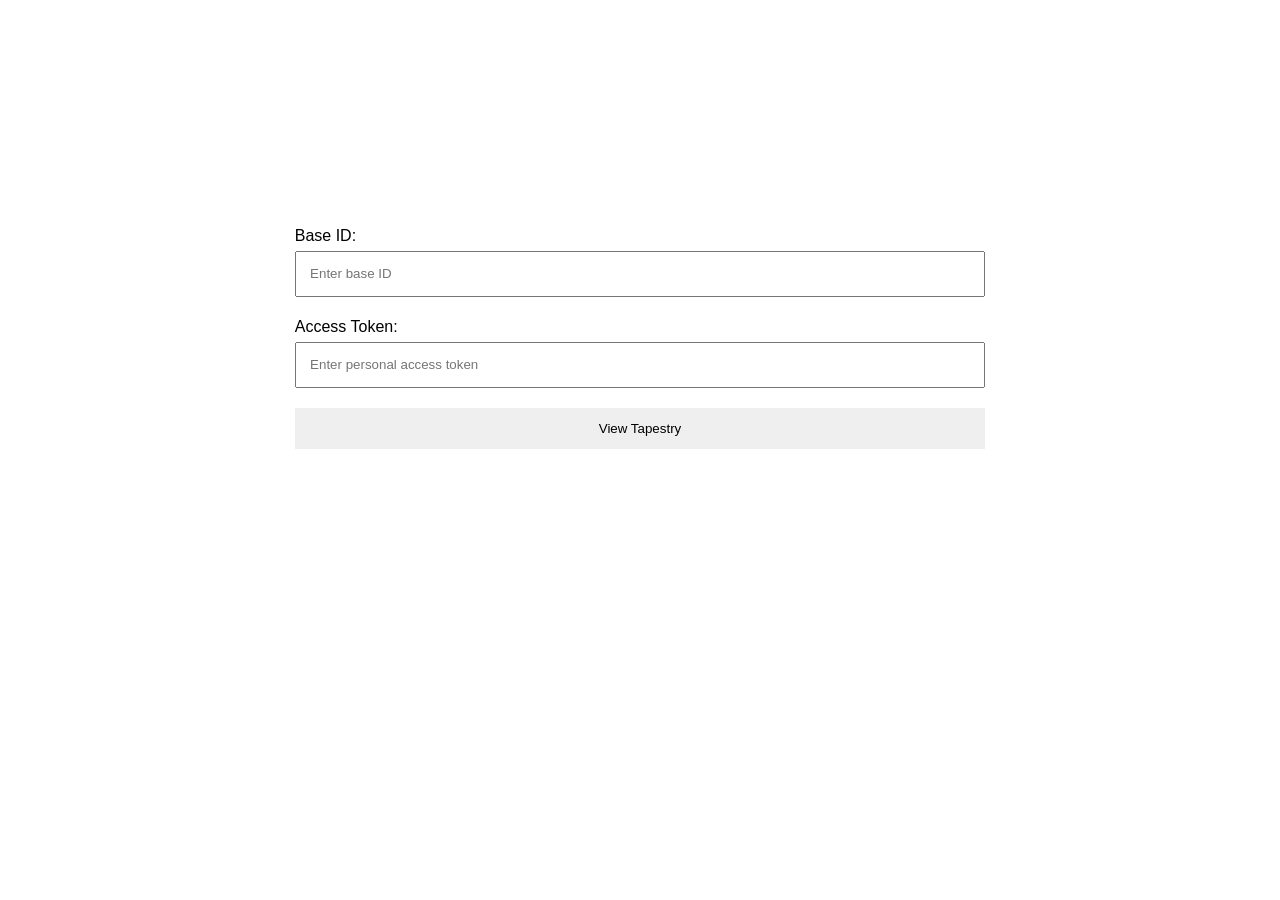
<file: index.html>
<!DOCTYPE html>
<html>
<head>
  <meta charset="UTF-8" />
  <meta name="viewport" content="width=device-width, initial-scale=1.0" />
  <link rel="stylesheet" href="style.css">
</head>

<body>
  <div id=form>
    <form action="/tapestry" method="get">
        <label>Base ID: </label>
        <input type="text" placeholder="Enter base ID" name="base-id" required>
        <label>Access Token: </label>
        <input type="text" placeholder="Enter personal access token" name="api-key" required>
        <button type="submit">View Tapestry</button>
    </form>
  </div>
</body>
</html>
</file>
<file: style.css>
/* http://meyerweb.com/eric/tools/css/reset/ 
   v2.0 | 20110126
   License: none (public domain)
*/

html, body, div, span, applet, object, iframe, h1, h2, h3, h4, h5, h6, p, blockquote, pre, a, abbr, acronym, address, big, cite, code, del, dfn, em, img, ins, kbd, q, s, samp, small, strike, strong, sub, sup, tt, var, b, u, i, center, dl, dt, dd, ol, ul, li, fieldset, form, label, legend, table, caption, tbody, tfoot, thead, tr, th, td, article, aside, canvas, details, embed, figure, figcaption, footer, header, hgroup, menu, nav, output, ruby, section, summary, time, mark, audio, video {
  margin: 0;
  padding: 0;
  border: 0;
  font-size: 100%;
  vertical-align: baseline;
}

/* HTML5 display-role reset for older browsers */

article, aside, details, figcaption, figure, footer, header, hgroup, menu, nav, section {
  display: block;
}

body {
  line-height: 1;
}

ol, ul {
  list-style: none;
}

blockquote, q {
  quotes: none;
}

blockquote:before, blockquote:after, q:before, q:after {
  content: '';
  content: none;
}

table {
  border-collapse: collapse;
  border-spacing: 0;
}

/* -------------------------------- Reset ------------------------------------*/

html {
  height: 100%;
}

body {
  height: 100%;
  font-family: Helvetica, sans-serif;
}

#form {
  display: flex;
  align-items: center;
  height: 75%;
}

form {
  margin: auto;
  padding: 2em;
}

button {
  width: 100%;
  padding: 1em;
  margin: 1em 0;
  border: none;
  cursor: pointer;
}

label {
  display: inline-block;
  margin-top: 1em;
}

input[type=text], select {
  width: 100%;
  margin: 0.5em 0;
  padding: 1em;
  display: inline-block;
  box-sizing: border-box;
}

button:hover {
  opacity: 0.7;
}

svg {
  width: 100%;
  height: 100%;
}

#controls {
  position: fixed;
  top: 1em;
  right: 1em;
  padding: 0.5em 1em;
  background: white;
}

#controls label {
  margin-top: 0;
}

#controls select {
  width: auto;
  margin: 0 0 0 0.5em;
  padding: 0.5em;
}

.source {
  stroke-width: 30px !important;
  stroke-dasharray: 6, 15;
}

.d3-tip {
  text-align: center;
}
</file>
